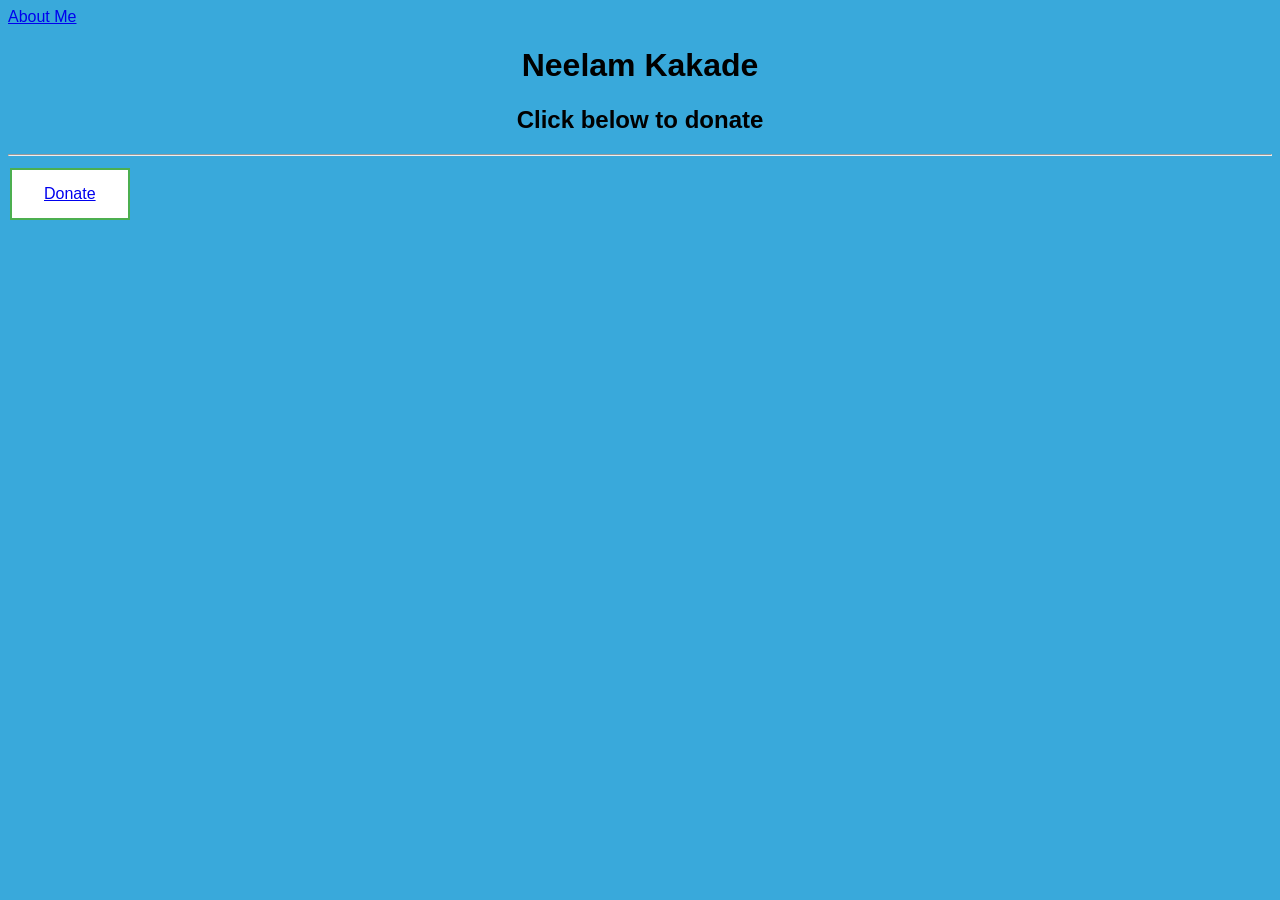
<file: index.html>
<!DOCTYPE html>
<html>
<head>
 <meta charset="UTF-8">
    <meta name="viewport" content="width=device-width, initial-scale=1.0">
	<style type="text/css">
		
		h2 {text-align: center;}

	</style>
	<title>Donation</title>
	<nav>
		 <link rel="stylesheet" type="text/css" href="style.css">
	 <a href="https://www.linkedin.com/in/neelam-kakade-4ba1541ab">About Me</a>
	</nav>
	<style>
.button {
  border: none;
  color: white;
  padding: 15px 32px;
  text-align: center;
  text-decoration: none;
  display: inline-block;
  font-size: 16px;
  margin: 4px 2px;
  cursor: pointer;
}

.button1 {
  background-color: white; 
  color: black; 
  border: 2px solid #4CAF50;
}

.button1:hover {
  background-color: #4CAF50;
  color: white;



  
}
</style>
</head>
<body>

  <h1>Neelam Kakade</h1>
	
<h2>Click below to donate</h2>
<hr>
<button class="button button1"> <a href="./Donate.html">Donate</a></button>



</body>
</html>
</file>
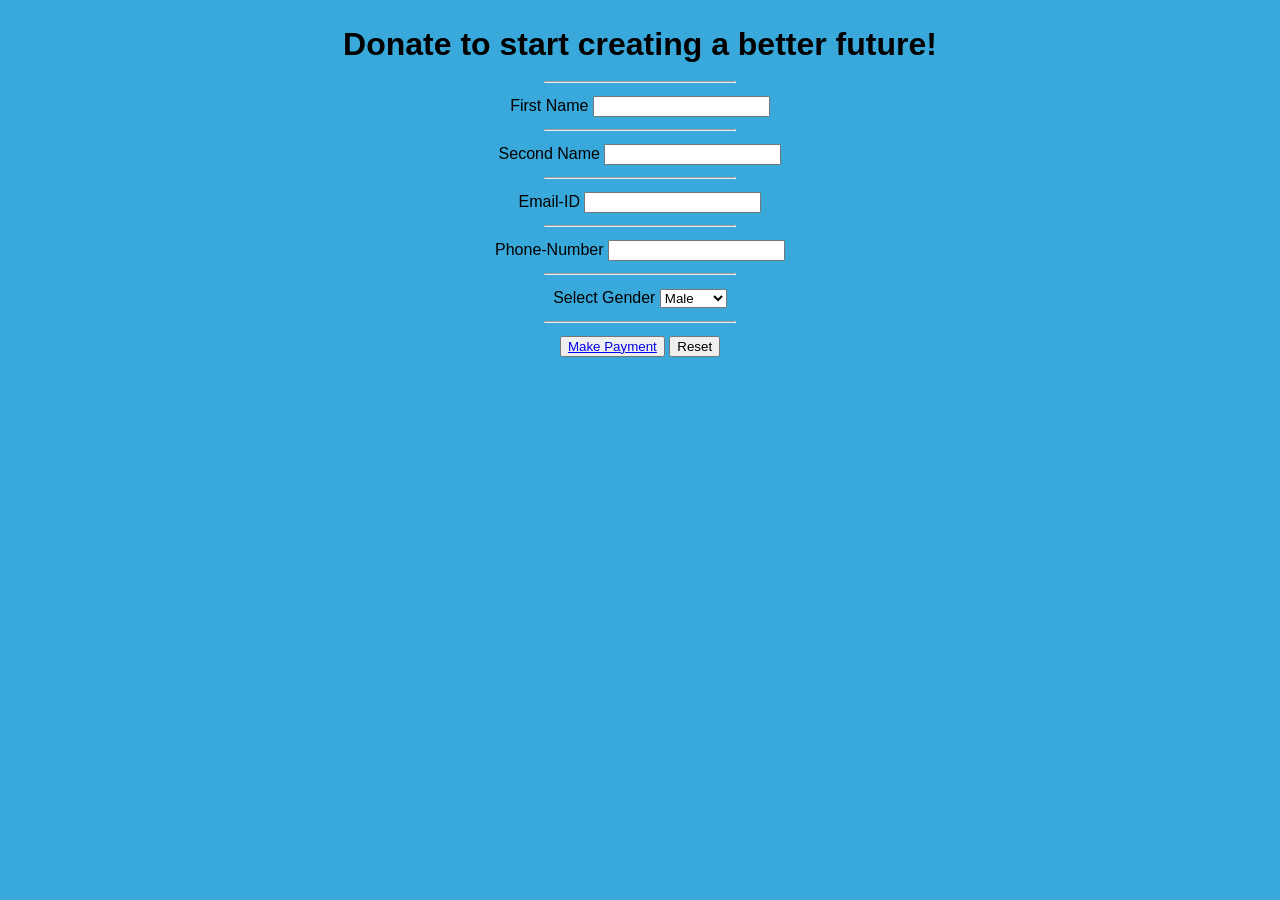
<file: donate.html>
<!DOCTYPE html>
<html>
<head>
	<title></title>
</head>
<body>
<form>
	 <link rel="stylesheet" type="text/css" href="style.css">
				<h1>Donate to start creating a better future!</h1>
        <!--Add your code below-->
        <form action="submission.html" method="POST">
        <hr>
        <section class="FirstName">
        <label for="username">First Name   </label>
        <input type="text" name="username" id="username">
    </section>
       
        <hr>
        <section class="SecondName">
        <label for="username">Second Name</label>
        <input type="text" name="username" id="username">
    </section>

     <hr>
        <section class="Email">
        <label for="username">Email-ID      </label>
        <input type="text" name="Email" id="Email">
    </section>

     <hr>
        <section class="Phone Number">
        <label for="number">Phone-Number </label>
        <input type="number" name="number" id="number">
    </section>

    <hr>
    <section class="Gender">
    <label for="Gender">Select Gender</label>
  <select name="Gender" id="Gender">
            <option value="Male">Male</option>
            <option value="Female">Female</option>
            <option value="Other">Other</option>
          </select>

          <hr>
           <section class="submission">
          <form>
          <button class="button button1"> <a href="./submission.html">Make Payment</a></button>

          <input type="reset" name="reset">
          </form>
      
  
  
</section>


      </form>
</body>
</html>
</file>
<file: style.css>
body {
    background-color: rgb(57, 169, 219);
    font-family: Rubik, Arial;
  }
  
  form {
    text-align: center;
    line-height: 30px;
    height: 80%;
    overflow: auto;
  }
  
  form hr {
    width: 15%;
  }
  
  h1 {
    text-align: center;
  }
  
  #burger {
    max-height: 30%;
  }
  
  #overlay {
    width: 80%;
    margin: 3% auto;
    height: 95vh;
    background-color: rgba(255, 255, 255, 0.9);
    border-radius: 40px;
  }
  
  #logo {
    height: 100px;
    display: block;
    margin: auto;
  }
  
  
  .toppings label, .cheesy label {
    margin-right: 25px;
  }
</file>
